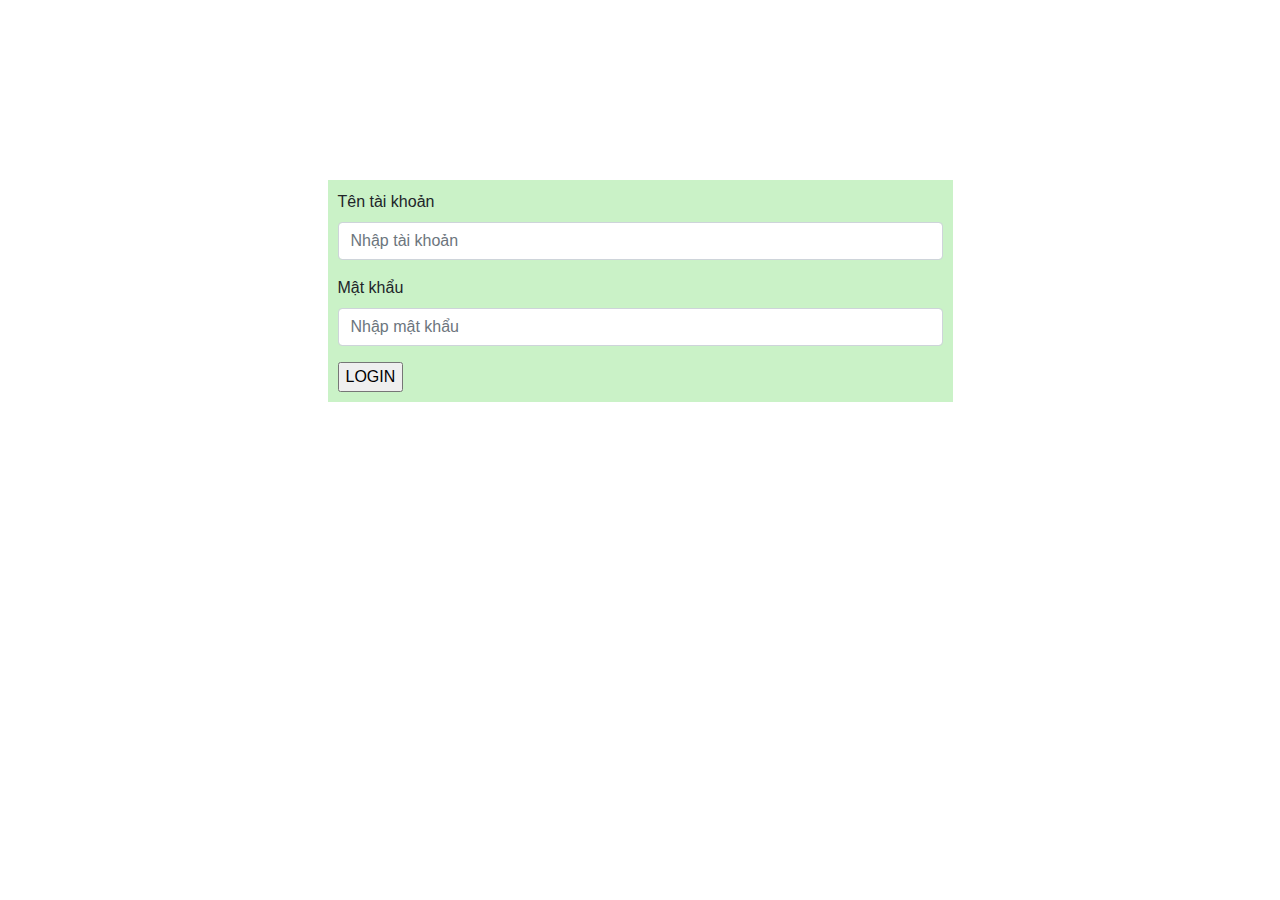
<file: Đồ án JavaScrip/login.html>
<!DOCTYPE html>
<html>
<head>
	<title></title>
	<link rel="stylesheet" type="text/css" href="css/index.css">
	<link rel="stylesheet" href="https://stackpath.bootstrapcdn.com/bootstrap/4.3.1/css/bootstrap.min.css" integrity="sha384-ggOyR0iXCbMQv3Xipma34MD+dH/1fQ784/j6cY/iJTQUOhcWr7x9JvoRxT2MZw1T" crossorigin="anonymous">
	<script src="https://code.jquery.com/jquery-3.3.1.slim.min.js" integrity="sha384-q8i/X+965DzO0rT7abK41JStQIAqVgRVzpbzo5smXKp4YfRvH+8abtTE1Pi6jizo" crossorigin="anonymous"></script>
	<script src="https://cdnjs.cloudflare.com/ajax/libs/popper.js/1.14.7/umd/popper.min.js" integrity="sha384-UO2eT0CpHqdSJQ6hJty5KVphtPhzWj9WO1clHTMGa3JDZwrnQq4sF86dIHNDz0W1" crossorigin="anonymous"></script>
	<script src="https://stackpath.bootstrapcdn.com/bootstrap/4.3.1/js/bootstrap.min.js" integrity="sha384-JjSmVgyd0p3pXB1rRibZUAYoIIy6OrQ6VrjIEaFf/nJGzIxFDsf4x0xIM+B07jRM" crossorigin="anonymous"></script>
</head>
<body>
	<div class="back">
		<div class="row">
			<div class="col-3"></div>
			<div class="col-6">
				<form>
				  <div class="form-group">
				    <label for="exampleInputEmail1">Tên tài khoản</label>
				    <input type="text" class="form-control" id="exampleInputEmail1" aria-describedby="emailHelp" placeholder="Nhập tài khoản">
				  </div>
				  <div class="form-group">
				    <label for="exampleInputPassword1">Mật khẩu</label>
				    <input type="password" class="form-control" id="exampleInputPassword1" placeholder="Nhập mật khẩu">
				  </div>
				  <input type="button" value="LOGIN" onclick="newDoc()">
				</form>
			</div>
		</div>
	</div>

	<script type="text/javascript">
		function newDoc() {
			var ur = "admin";
			var pas = 123;
			var user = document.getElementById("exampleInputEmail1").value;
			var password = document.getElementById("exampleInputPassword1").value;
			if (user == ur && password == pas) {
				window.location.assign("admin.html")
			} else {
				alert(" Bạn đã nhập sai")
			}
		  
		}
	</script>
</body>
</html>
</file>
<file: Đồ án JavaScrip/css/index.css>
/*Header*/
.header{
	background: #82ae46;
	height: 20px;
}
.header p{
	line-height: 20px;
}
/*Menu*/
.navbar .collapse ul li:hover a{
	color: #787474;
	opacity: 0.5;
	/*margin-right: 100px;*/
}
.navbar .collapse ul li:hover a{
	color: #787474;
	opacity: 0.5;
}
/*Sile*/
.slide .pic1 {
	position: relative;
}
.slide .view{
	position: absolute;
	top: 35%;
	left: 10%;
	columns: black;
}
.slide .view h1{
	color: white;
	text-transform: uppercase;
	font-size: 60px;
	font-family: "Amatic SC", cursive;
}
.slide .view p{
	color: white;
	text-transform: uppercase;
}
.dichvu .icon{
	margin-top: 100px;
}
.slide .more{
	border-radius: 50px;
}
/*Service*/
.container ul.section{
	list-style: none;
	margin-top: 50px;
}
.container ul.section li.views{
	width: 25%;
	height: 150px;
	text-align: center;
	float: left;
}
.container ul.section li.views .views1{
	width: 90px;
	height: 90px;	
	border-radius: 50%;
	margin-left: 80px;
}
.container ul.section li.views .views1 .icon{
	margin-top: 20px;
}
.container ul.section li.views p.tieu-de{
	line-height: 15px;
	margin-top: 20px;
	font-size: 16px;
}
/*Footer*/
.fooder{
	width: 100%;
	height: 460px;
	background: #6C9C2A;
	margin-top: 300px;
}
.fooder .font-chu h1{
	font-family: Lucida Console;
	font-style: oblique;
	font-size: 100px;
	color: white;
	margin-right: 40px;
}
.fooder ul{
}
.fooder ul li{
	list-style: none;
	margin-top: 20px;
}
.fooder .font-menu a{
	text-decoration: none;
	color: white;
	clear: both;
}
.fooder .font-lienhe{
	color: white;
}
.fooder .font-chu{
	margin-top: 150px;
}
.fooder .font-menu{
	margin-top: 100px;
}
.fooder .font-lienhe{
	margin-top: 100px;
}
.fooder .khung{
	height: 400px;
	border-bottom: 1px solid white;
}
.fooder p.ban-quyen{
	color: white;
	margin-top: 30px;
}

/*login*/
.back{
	width: 100%;
	height: 625px;
	background-image: url('https://alokiddy.com.vn/Uploads/images/huong/tu-vung-tieng-anh-ve-cac-loai-rau-cu-qua.jpg');
}
.back form{
	padding: 10px;
	background-color: rgba(150,229,144,0.5);
	margin-top: 180px;

}
</file>
